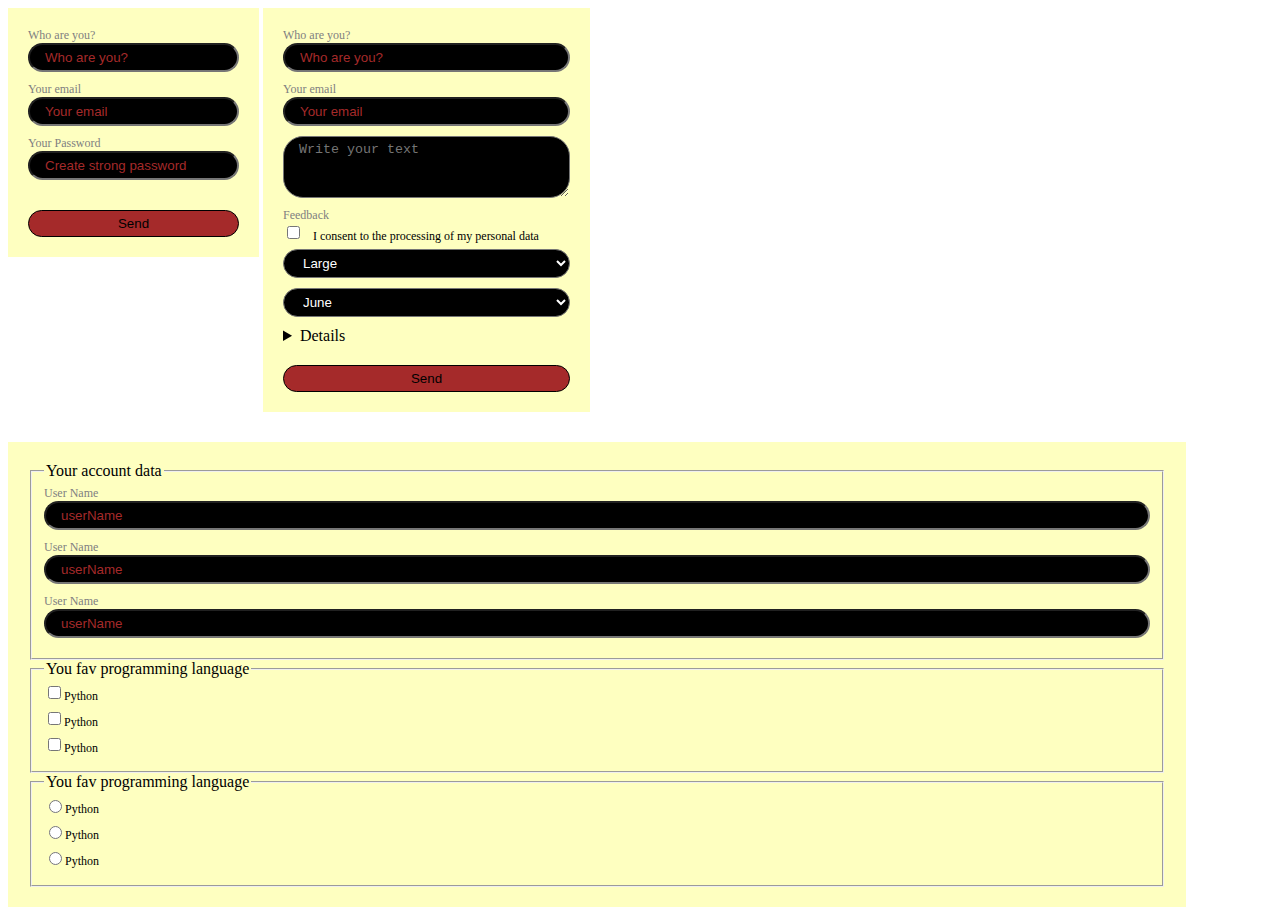
<file: index.html>
<!DOCTYPE html>
<html lang="en">
<head>
    <meta charset="UTF-8">
    <meta name="viewport" content="width=device-width, initial-scale=1.0">
    <link rel="stylesheet" href="./main.css">
    <title>Document</title>
</head>
<body>
   
    <!-- <form name="newfrom" id="1" autocomplete="on" >
        <input type="color">
        <input type="checkbox">
        <input type="date">
        <input type="datetime">
        <input type="file">
        <input type="hidden">
        <input type="password">
        <input type="range">
        <input type="password">
        <input type="password">
    </form> -->

    <form  name="newform" action="">
        <label for="">Who are you?</label>
        

        <input type="text"     placeholder="Who are you?"   >
        <label for="">Your email</label>
        
        <input id="email" type="email"    placeholder="Your email"   >
       
         <label for="password">Your Password</label>
        <input type="password" placeholder="Create strong password" >
        <button>Send</button>

    </form>

    <!-- new form -->
    
    <form  name="comet" action="">
        <label for="">Who are you?</label>
        

        <input type="text"     placeholder="Who are you?"   >
        <label for="">Your email</label>
        
        <input id="email" type="email"    placeholder="Your email"   >
       
          <label for="feedback">
            <textarea name="" id="" cols="30" rows="10" placeholder="Write your text"></textarea>
            Feedback</label>
               <label class="personal" for="private"><input id="private" type="checkbox">I consent to the processing of my personal data </label>       
        
            <label for="size">
                 <select name="" id="size">
                    <option value="XXS">Large</option>
                    <option value="M">Medium</option>
                    <option value="XXS">Large</option>
                    <option value="XXS">Large</option>
                 </select>
                </label>


            <label for="months"> 
                 <select name="" id="size">
                    <optgroup label="Summer">
                    <option value="XXS">June</option>
                    <option value="M">July</option>
                    <option value="XXS">August</option>
                    <option value="XXS">Large</option>
                </optgroup>
                    <optgroup label="Autumn">
                    <option value="XXS">June</option>
                    <option value="M">July</option>
                    <option value="XXS">August</option>
                    <option value="XXS">Large</option>
                </optgroup>
                 </select>
                </label>
        
             <details>
                <option value="">Edge</option>
                <option value="">Chrome</option>
                <option value="">Edge</option>
                <option value="">Edge</option>
             </details>
                    



             <label for=""></label>


   



               <button>Send</button>
 
    </form>


    <form class="comet" action="">

        <fieldset>
            <legend>Your account data</legend>
            <label for="userName">
                User Name
                <input id="userName" type="text" placeholder="userName" > 
            </label>
            <label for="userName">
                User Name
                <input id="email" type="text" placeholder="userName" > 
            </label>
            <label for="userName">
                User Name
                <input id="password" type="text" placeholder="userName" > 
            </label>
        </fieldset>

        <fieldset>
        
            <legend>You fav programming language</legend>
                <div class="form_field">
                    <label for=""> <input type="checkbox"> Python </label>
                    <label for=""> <input type="checkbox"> Python </label>
                    <label for=""> <input type="checkbox"> Python </label>
                </div>
        </fieldset>

        <fieldset>
            
            <legend>You fav programming language</legend>
                <div class="form_field">
                    <label for=""> <input type="radio" name="language"> Python </label>
                    <label for=""> <input type="radio" name="language"> Python </label>
                    <label for=""> <input type="radio" name="language"> Python </label>
                </div>
        </fieldset>
    </form>
    

</body>
</html>
</file>
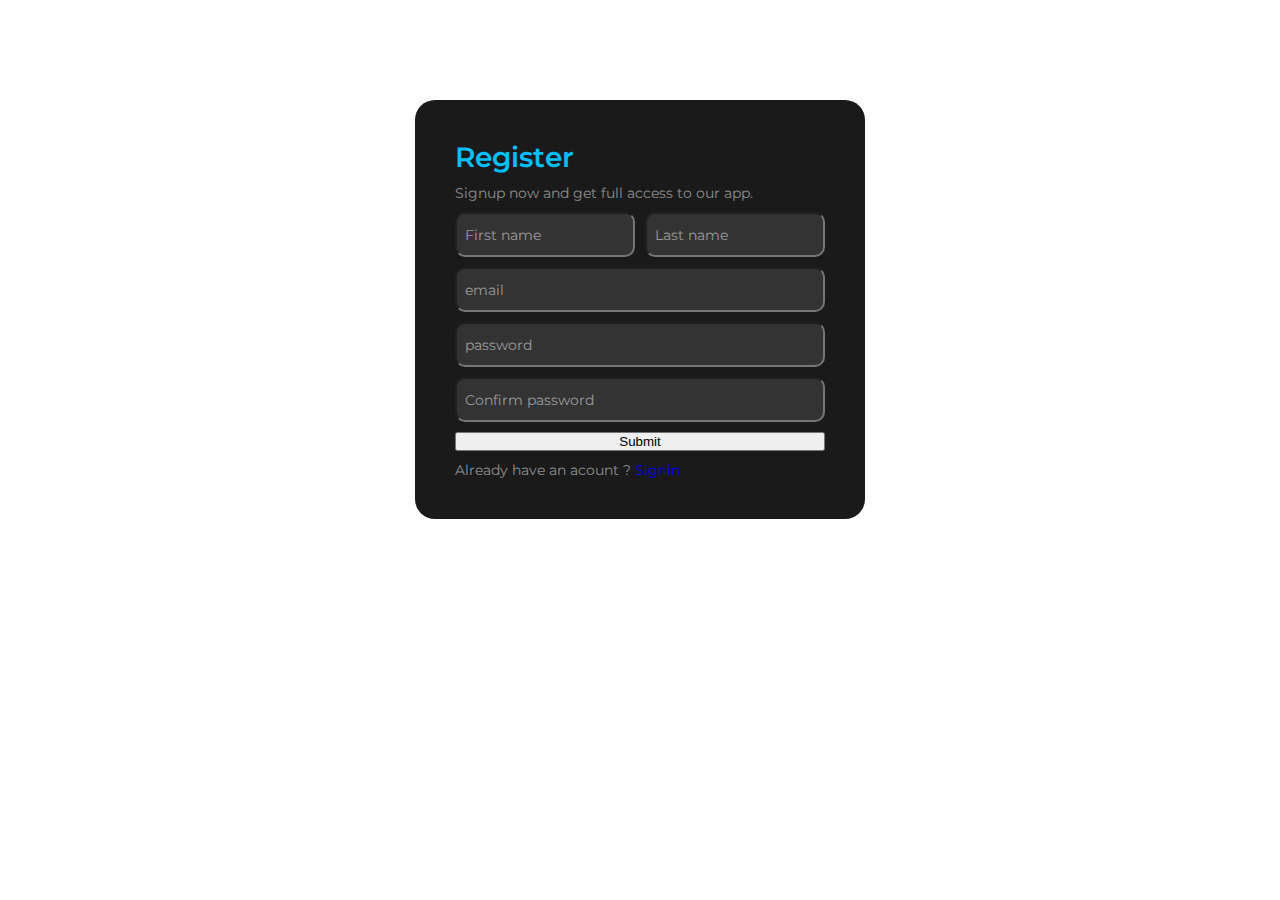
<file: form.html>
<!DOCTYPE html>
<html lang="en">
<head>
    <meta charset="UTF-8">
    <meta name="viewport" content="width=device-width, initial-scale=1.0">
    <link rel="stylesheet" href="./form.css">
    <link rel="preconnect" href="https://fonts.googleapis.com">
<link rel="preconnect" href="https://fonts.gstatic.com" crossorigin>
<link href="https://fonts.googleapis.com/css2?family=Montserrat:ital,wght@0,100..900;1,100..900&display=swap" rel="stylesheet">
    <title>Document</title>
</head>
<body class="body">
    <form class="form"  action="" autocomplete="on"  >
     <p class="title">Register</p>

      
     <p class="message">Signup now and get full access to our app.</p>
    
    
    
    
    <div class="name_box">

       <label >
        <input type="text" name="name" placeholder="" >
        <span>First name</span>
       </label> 
       <label>
        <input type="text" name="name" placeholder="" >
        <span>Last name</span>
       </label> 
    </div>
    

    <label for="">
       
        <input class="input" type="email">
        <span>email</span>

    </label>
    <label for="">
       
        <input class="input" type="password">
        <span>password</span>

    </label>
    
    <label for="">
       
        <input class="input" type="password">
        <span>Confirm password</span>

    </label>

    <button class="submit" >
      Submit
    </button>
    <p class="" > 
        Already have an acount ? <a href="#">Signin</a> 
    </p>
    
    
    
    
    
    
    
    
    
    
    
    
    
    
    
    
    </form>
</body>
</html>
</file>
<file: main.css>
form{
    display: inline-flex;
    flex-direction: column;
    background-color: rgb(254, 255, 192);
    padding: 20px;
}

label{
    display: flex;
    flex-direction: column;
    font-size: 12px;
    color: gray;
}

input,textarea,select{
    padding: 5px 15px;
    background-color: black;
    border-radius: 20px;
    color: white;
    outline: none;
    margin-bottom: 10px;
}

input::placeholder{
    color: brown;
}

button{
    background-color: brown;
    padding: 5px 15px;
    margin-top: 20px;
    border-radius: 20px;
    outline: none;
    list-style: none;
    border: 1px solid ;
}

.comet{

    margin-top: 30px;
    width: 90%;
}

textarea{
    height: 50px;
}

.personal{
    display: flex;
    flex-direction: row;
    align-items: center;
    gap: 10px;
    color: black;
}

.form_field{
    width: 50%;
    display: flex;
    flex-direction: column;
}
.form_field label{
    display: flex;
    flex-direction: row;
    align-items: center;
    color: black;
}
</file>
<file: form.css>
:root{
    --background-color: #1A1A1A;
   --font-color: #FFFFFF80;
     --input-color: #333333;
    --accent-color: #00BFFF;

}

*{
    padding: 0;
    margin: 0;
    list-style-type: none;
    box-sizing: border-box;
    text-decoration: none;
}

.body{
    width: 100vw;
    height: 100vh;
    font-family: "Montserrat", sans-serif;
    font-size: 14px;
    padding: 100px;
}

.form{
    color: var(--font-color);
    width: 450px;
    margin: 0 auto;
    background-color: var(--background-color);
    border-radius: 20px;
    display: flex;
    flex-direction: column;
    gap: 10px;
    padding: 40px;

}

.title{
    color: var(--accent-color);
    font-weight: 600;
    font-size: 28px;
}

.name_box{
    display: flex;
    align-items: center;
    justify-content: center;
    width: 100%;
    gap: 10px;
}

input{
    background-color: var(--input-color);
    padding: 13px 10px;
    border-radius: 10px;

}

.name_box input{
  width: 100%;
}
.input{
    width: 100%;
}

label{
    position: relative;
}
span{
    color: var(--font-color);
    position: absolute;
    top: 30%;
    left: 10px;
    transition: 0.3s ease;
}

form label input:focus + span{
  top: -7px;
  font-size: 12px;
  font-weight: 600;
  color: white;
}
</file>
